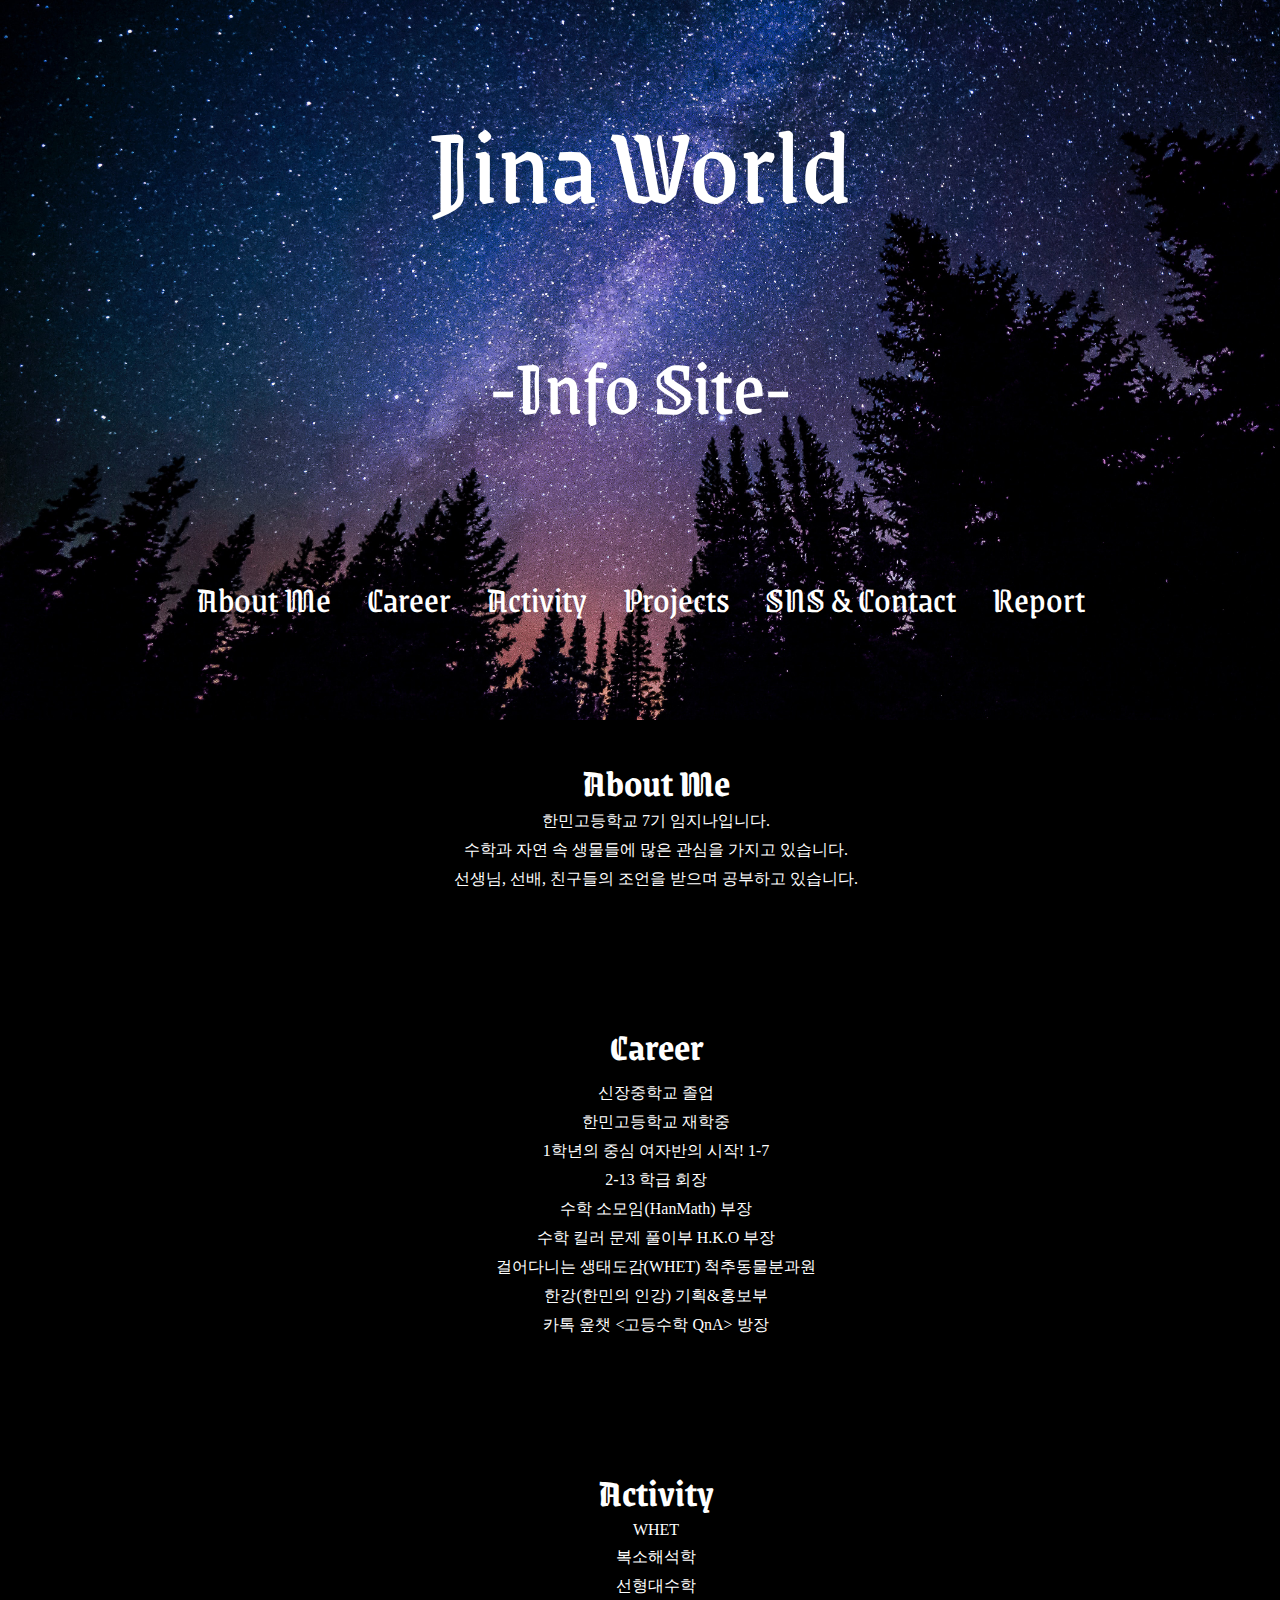
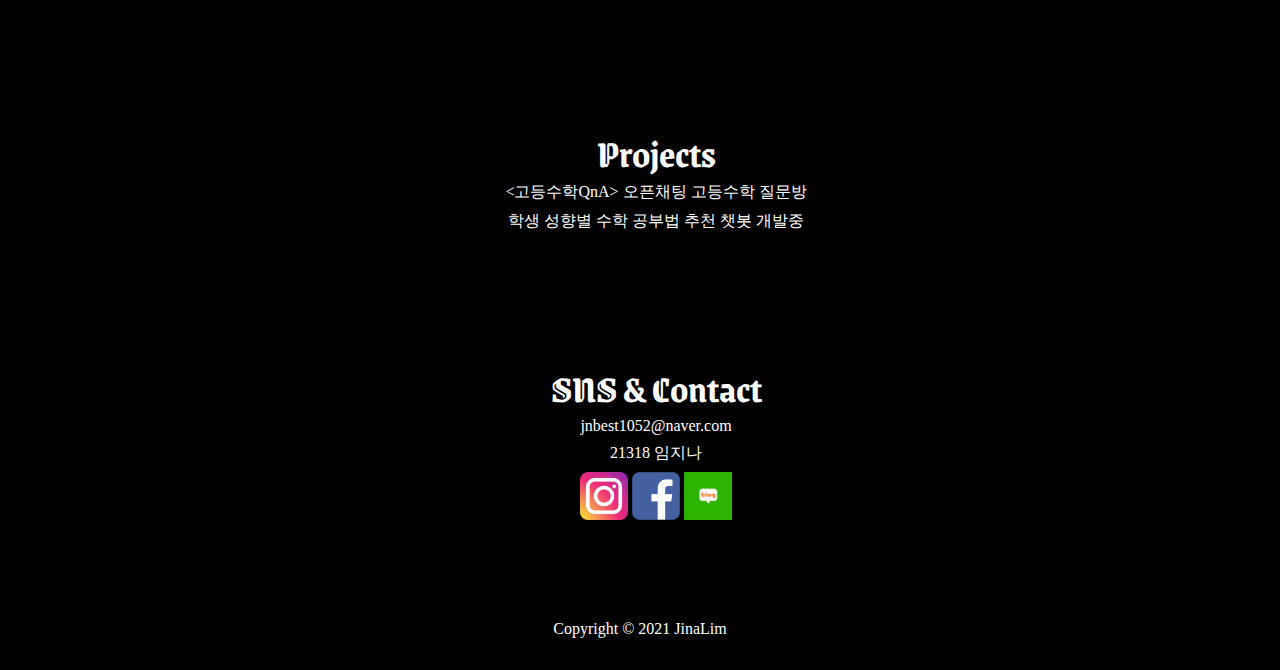
<file: index.html>
<!DOCTYPE html>
<html>
<head>
    <meta charset="UTF-8">
    <meta http-equiv="X-UA-Compatible">
    <meta name="viewport" content="width=device-width, initial-scale=1.0">
    <link rel="stylesheet" href="style.css">
    <title>Jina World</title>
</head>
<body>
    <header>
    <div class="title">
        <a>Jina World</a>
    <p class="subtitle">-Info Site-</p>
    </div>
</header>
<nav>
    <a href="#aboutme">About Me</a>
    <a href="#Career">Career</a>
    <a href="#Activity">Activity</a>
    <a href="#projects">Projects</a>
    <a href="#sns & contact">SNS & Contact</a>
    <a href="report.html">Report</a>
</nav>
<section id="content">
    <section id="aboutme" class="sector">
        <h1 class="subject">About Me</h1>
        <div class="detail">
            한민고등학교 7기 임지나입니다.
            <p>수학과 자연 속 생물들에 많은 관심을 가지고 있습니다.</p>
            <p>선생님, 선배, 친구들의 조언을 받으며 공부하고 있습니다.</p>
             </div>
    </section>
    <section id="Career" class="sector">
        <h1 class="subject">Career</h1>
        <div class="detail">
            <p>신장중학교 졸업</p>
            <p>한민고등학교 재학중</p>
            <p>1학년의 중심 여자반의 시작! 1-7</p>
            <p>2-13 학급 회장</p>
            <p>수학 소모임(HanMath) 부장</p>
            <p>수학 킬러 문제 풀이부 H.K.O 부장 </p>
            <p>걸어다니는 생태도감(WHET) 척추동물분과원</p>
            <p>한강(한민의 인강) 기획&홍보부 </p>
            <p>카톡 옾챗 <고등수학 QnA> 방장</p>
        </div>
    </section>
    <section id="Activity" class="sector">
        <h1 class="subject">Activity</h1>
        <div class="detail"> 
        WHET
        <p>복소해석학</p>
        <p>선형대수학</p>  
        </div>
    </section>
    <section id="projects" class="sector">
        <h1 class="subject">Projects</h1>
        <div class="detail">
     <고등수학QnA> 오픈채팅 고등수학 질문방
    <p>학생 성향별 수학 공부법 추천 챗봇 개발중</p>   
        </div>
    </section>
    <section id="sns & contact" class="sector">
        <h1 class="subject">SNS & Contact</h1>
        <div class="detail">
            jnbest1052@naver.com
            <p>21318 임지나</p>
           
           <a class="sns_link" href="https://www.instagram.com/jina._.limit/" target="_blank"><img src="img/KakaoTalk_20211110_163824890.png" alt="instagram" style="width: 3rem;"></a>
           <a class="sns_link" href="https://www.facebook.com/urijina" target="_blank"><img src="img/facee.png" alt="facebook" style="width: 3rem;"></a>
           <a class="sns_link" href="https://blog.naver.com/whet2018" target="_blank"><img src="img/blogggg.png" alt="whet2018" style="width: 3rem;"></a>
         </div>
    </section>
</section>
<footer>
     Copyright © 2021 JinaLim
</footer>
</body>
</html>
</file>
<file: style.css>
@import url('https://fonts.googleapis.com/css2?family=Grenze+Gotisch:wght@900&display=swap');
body {
    background-image: url("img/imggg.jpg");
    background-repeat: no-repeat;
    background-size: 100%;
    background-color: #000000;
}
.title {
    font-size: 7rem;
        text-align: center;
        font-family: 'Grenze Gotisch', cursive;
        color: white;
        margin-top: 5rem;
        text-decoration: none;
}

#content {
    margin-left: 2rem;
    margin-left: 2rem;
}

.subject {
    font-size: 2.4rem;
    text-align: center;
    font-family: 'Grenze Gotisch', cursive;
    margin-bottom: 0rem;
    color: white;
}

.detail {
    font-size: 1rem;
    text-align: center;
    color: white;
}

footer {
    text-align: center;
    font-size: 1rem;
    margin-top: 3rem;
    margin-bottom: 2rem;
    color: white
}

p {
    margin-bottom: 0.5rem;
    margin-top: 0.5rem;
    color: white;
    text-align: center;
}

.sector {
    margin-bottom: 6rem;
    margin-top: 8rem;
}

nav {
    margin-top: 8rem;
    margin-bottom: 3rem;
    text-align: center;
}

nav a {
    font-family: 'Grenze Gotisch', cursive;
    font-size: 2.3rem;
    margin-left: 1rem;
    margin-right: 1rem;
    color: white;
    text-decoration: none;
}

.subtitle {
    font-size: 5rem;
    margin-top: 5rem;
}

.title a{
    text-decoration: none;
    color: white
}
</file>
